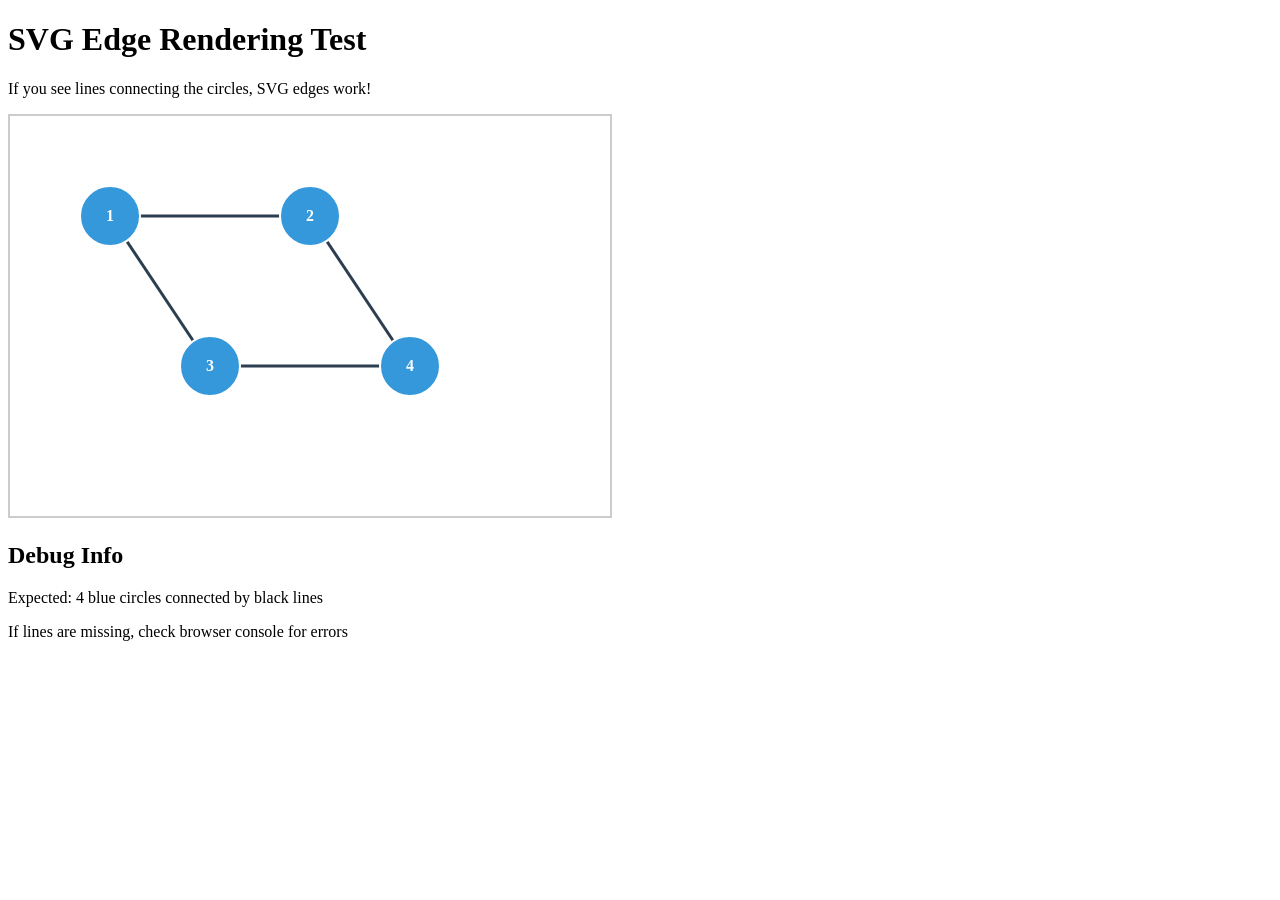
<file: static/test_svg.html>
<!DOCTYPE html>
<html>
<head>
    <title>SVG Edge Test</title>
    <style>
        svg {
            border: 2px solid #ccc;
            background: white;
        }
        .test-edge {
            stroke: #2c3e50;
            stroke-width: 3;
            opacity: 1;
        }
        .test-node {
            fill: #3498db;
            stroke: white;
            stroke-width: 2;
        }
    </style>
</head>
<body>
    <h1>SVG Edge Rendering Test</h1>
    <p>If you see lines connecting the circles, SVG edges work!</p>
    
    <svg width="600" height="400">
        <!-- Draw edges FIRST -->
        <g class="edges">
            <line class="test-edge" x1="100" y1="100" x2="300" y2="100" />
            <line class="test-edge" x1="100" y1="100" x2="200" y2="250" />
            <line class="test-edge" x1="300" y1="100" x2="400" y2="250" />
            <line class="test-edge" x1="200" y1="250" x2="400" y2="250" />
        </g>
        
        <!-- Draw nodes SECOND -->
        <g class="nodes">
            <circle class="test-node" cx="100" cy="100" r="30" />
            <circle class="test-node" cx="300" cy="100" r="30" />
            <circle class="test-node" cx="200" cy="250" r="30" />
            <circle class="test-node" cx="400" cy="250" r="30" />
        </g>
        
        <!-- Labels -->
        <text x="100" y="105" text-anchor="middle" fill="white" font-weight="bold">1</text>
        <text x="300" y="105" text-anchor="middle" fill="white" font-weight="bold">2</text>
        <text x="200" y="255" text-anchor="middle" fill="white" font-weight="bold">3</text>
        <text x="400" y="255" text-anchor="middle" fill="white" font-weight="bold">4</text>
    </svg>
    
    <h2>Debug Info</h2>
    <p>Expected: 4 blue circles connected by black lines</p>
    <p>If lines are missing, check browser console for errors</p>
    
    <script>
        console.log('SVG elements:', document.querySelectorAll('svg line').length, 'lines');
        console.log('SVG circles:', document.querySelectorAll('svg circle').length, 'circles');
    </script>
</body>
</html>
</file>
